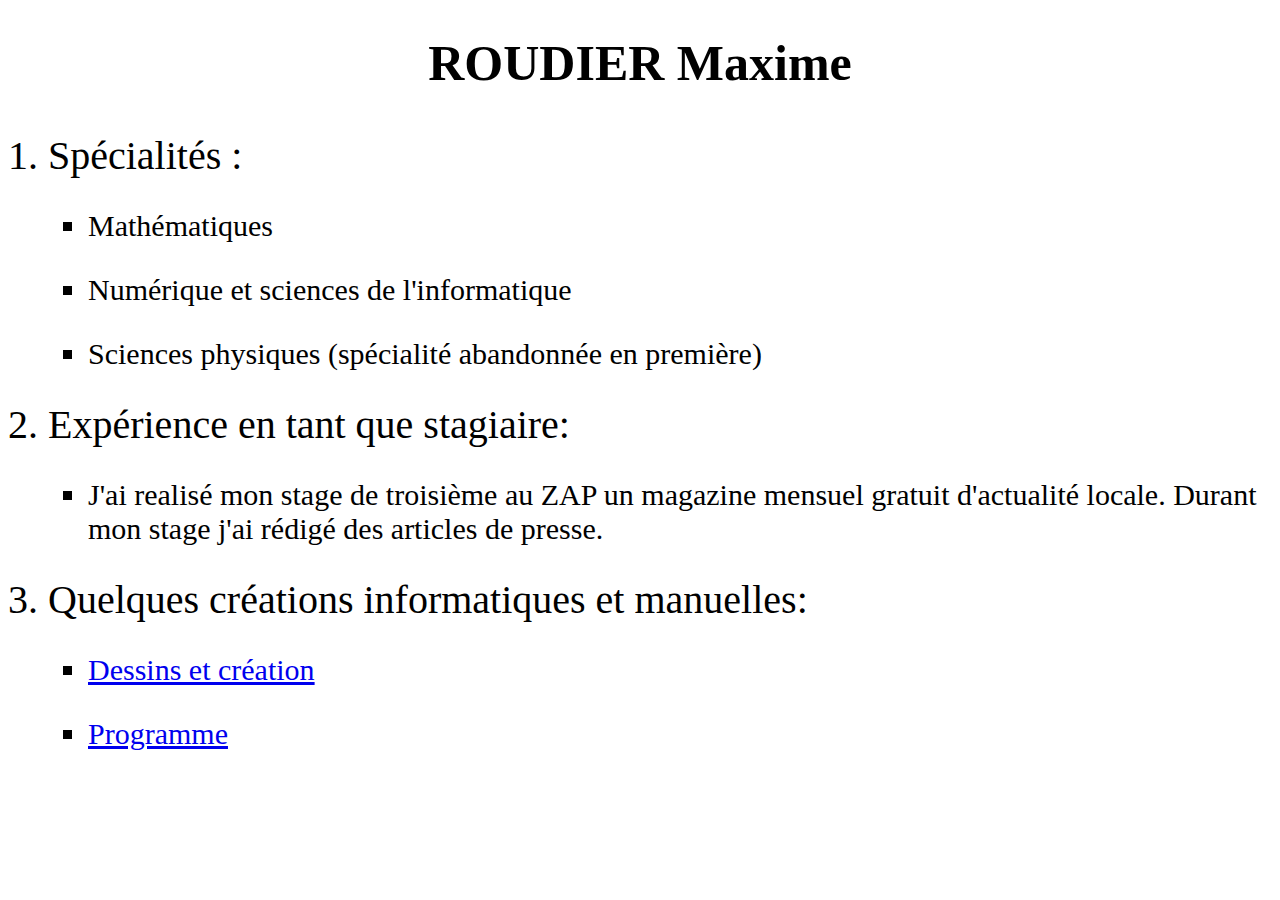
<file: index.html>
<!DOCTYPE html>
<link type="text/css" rel="stylesheet" href="lettre_motivee.css"

<html lang="fr">
	<head>
		<meta charset="UTF-8">
		<title>lettre motivée</title>
	</head>
	<body>
		<h1>
			<strong>ROUDIER Maxime </strong>
		</h1>
			<ul id="première_liste">
				<li>Spécialités :</li>
					<ul class="seconde">
						<li>Mathématiques</li>
						<li>Numérique et sciences de l'informatique</li>
						<li>Sciences physiques (spécialité abandonnée en première)</li>	
					</ul>
				<li>Expérience en tant que stagiaire: </li>
					<ul class="seconde">
						<li>
						J'ai realisé mon stage de troisième au ZAP un magazine mensuel 
						gratuit d'actualité locale. Durant mon stage j'ai rédigé des 
						articles de presse. 
						</li>
					</ul>
					<li>Quelques créations informatiques et manuelles:</li>
					<ul class="seconde"> 
						<li><a href="page_web_2.html">Dessins et création</a></li>
						<li><a href="https://github.com/maxrd13/programme-bataille-naval/blob/main/23_03_bis.py">Programme</a></li>

					</ul>
			</ul>

			
	</body>
</html>
</file>
<file: lettre_motivee.css>
h1{
	font-size:50px;
	text-align: center;
}
ul li{
	margin-bottom:30px;
}


#première_liste{
	list-style-type:decimal;
	font-size:40px;
	margin-bottom:20px;
}

.seconde{
	list-style-type:square;
	font-size:30px;
	margin-bottom:20px;
}
</file>
